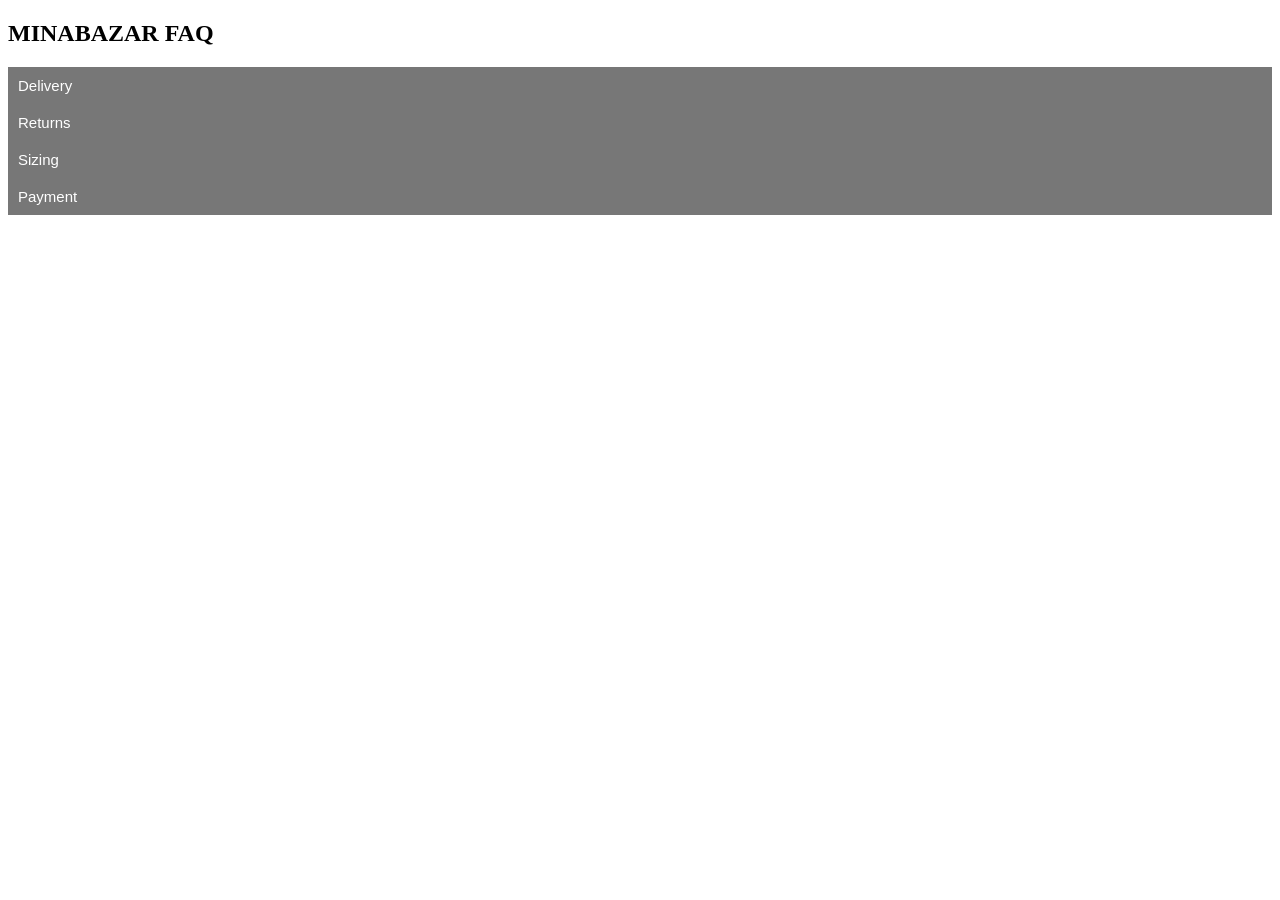
<file: faq.html>
<!DOCTYPE html>
<html lang="en">
<head>
    <meta charset="UTF-8">
    <meta name="viewport" content="width=device-width, initial-scale=1.0">
    <title>MINABAZAR FAQ</title>
    <style>
        .collapsible {
            background-color: #777;
            color: white;
            cursor: pointer;
            padding: 10px;
            width: 100%;
            border: none;
            text-align: left;
            outline: none;
            font-size: 15px;
        }
        .active, .collapsible:hover {
            background-color: #555;
        }
        .content {
            padding: 0 18px;
            display: none;
            overflow: hidden;
            background-color: #f1f1f1;
        }
    </style>
</head>
<body>
    <h2>MINABAZAR FAQ</h2>

    <button class="collapsible">Delivery</button>
    <div class="content">
        <p>Q: What are the delivery options available?<br>A: We offer standard and express delivery options. Choose at checkout.</p>
        <p>Q: How can I track my order?<br>A: Once your order is shipped, you will receive a tracking number via email.</p>
    </div>

    <button class="collapsible">Returns</button>
    <div class="content">
        <p>Q: What is the return policy?<br>A: You can return items within 30 days of receiving them.</p>
        <p>Q: How do I initiate a return?<br>A: Please contact our customer service with your order details to initiate a return.</p>
    </div>

    <button class="collapsible">Sizing</button>
    <div class="content">
        <p>Q: How do I choose the right size?<br>A: Refer to our sizing chart available on each product page.</p>
        <p>Q: What if I need a different size?<br>A: You can exchange your item for a different size within the return period.</p>
    </div>

    <button class="collapsible">Payment</button>
    <div class="content">
        <p>Q: What payment methods are accepted?<br>A: We accept credit cards, PayPal, and direct bank transfers.</p>
        <p>Q: Is my payment information secure?<br>A: Yes, we use SSL encryption to protect your payment information.</p>
    </div>

    <script>
        var coll = document.getElementsByClassName("collapsible");
        for (var i = 0; i < coll.length; i++) {
            coll[i].addEventListener("click", function() {
                this.classList.toggle("active");
                var content = this.nextElementSibling;
                if (content.style.display === "block") {
                    content.style.display = "none";
                } else {
                    content.style.display = "block";
                }
            });
        }
    </script>
</body>
</html>
</file>
